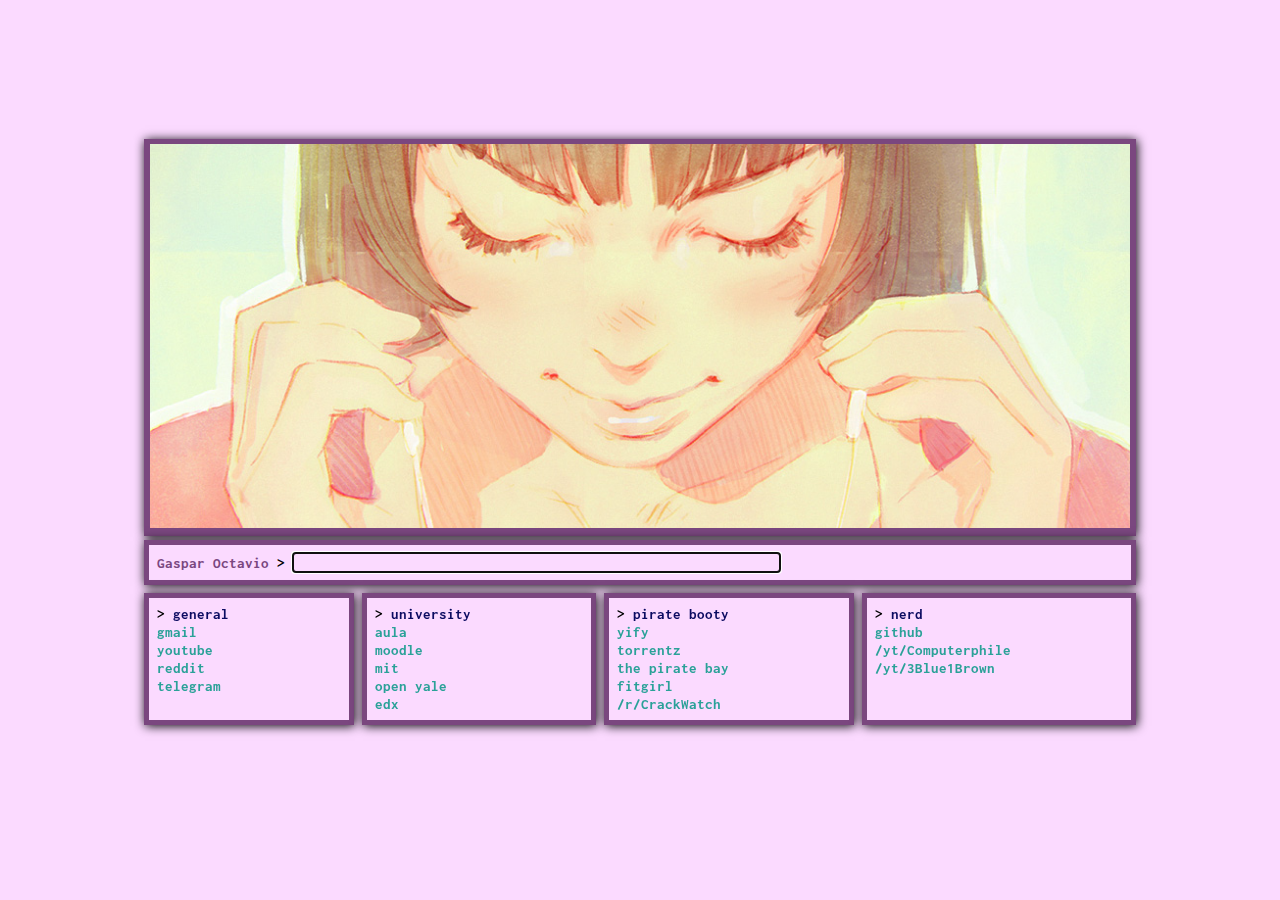
<file: Homepage/index.html>
<!DOCTYPE html>
<html lang="en-us">
  <head>
    <meta charset="UTF-8">
    <title>Startpage</title>
    <link rel="stylesheet" href="assets/style.css">
    <link rel="stylesheet" href="https://fonts.googleapis.com/css?family=Inconsolata">
  </head>
  <body>
    <div id="container">
      <div id="image">
        <center>
        <img src="bg.png" style="width:980px;height:auto;">
        </center>
        </div>
      <div id="searchbox">
        <h3><span class="blue">Gaspar Octavio </span><span class="magenta">> </span> </h3>
        <input type="text" id="search" autocapitalize="off" autocomplete="off" autocorrect="off" autofocus="autofocus" spellcheck="false" placeholder="" onkeypress="searchKeyPress(event)"></input>
      </div>
      <div id="links">
        <div class="box">
          <!-- ~ $ cd ~/general -->
          <h3><span class="magenta">> <span class="green">general</span></h3>
          <a href="https://mail.google.com/">gmail</a>
          <a href="https://www.youtube.com">youtube</a>
          <a href="https://www.reddit.com">reddit</a>
        <a href="https://web.telegram.org">telegram</a>
        </div>
          <div class="box">
          <h3><span class="magenta">> <span class="green">university</span></h3>
          <a href="https://aula.usm.cl/">aula</a>
          <a href="https://moodle.inf.utfsm.cl">moodle</a>
          <a href="https://ocw.mit.edu/index.htm">mit</a>
	  <a href="http://oyc.yale.edu/">open yale</a>
	  <a href="https://www.edx.org/">edx</a>
 
        </div>

        <div class="box">
          <!-- ~ $ cd ~/pirate booty -->
          <h3><span class="magenta">> <span class="green">pirate booty</span></h3>
          <a href="https://www.yts.ag">yify</a>
          <a href="https://torrentz2.eu/">torrentz</a>
          <a href="https://www.thepiratebay.org">the pirate bay</a>
          <a href="https://fitgirl-repacks.site/">fitgirl</a>
          <a href="https://www.reddit.com/r/CrackWatch/">/r/CrackWatch</a>
        </div>

        <div class="box">
          <!-- ~ $ cd ~/nerd -->
          <h3><span class="magenta">> <span class="green">nerd</span></h3>
          <a href="https://github.com/">github</a>
          <a href="https://www.youtube.com/channel/UC9-y-6csu5WGm29I7JiwpnA">/yt/Computerphile</a>
          <a href="https://www.youtube.com/channel/UCYO_jab_esuFRV4b17AJtAw">/yt/3Blue1Brown</a>
        </div>
      </div> 
    </div>
    <script type="text/javascript" src="assets/search.js"></script>
  </body>
</html>
</file>
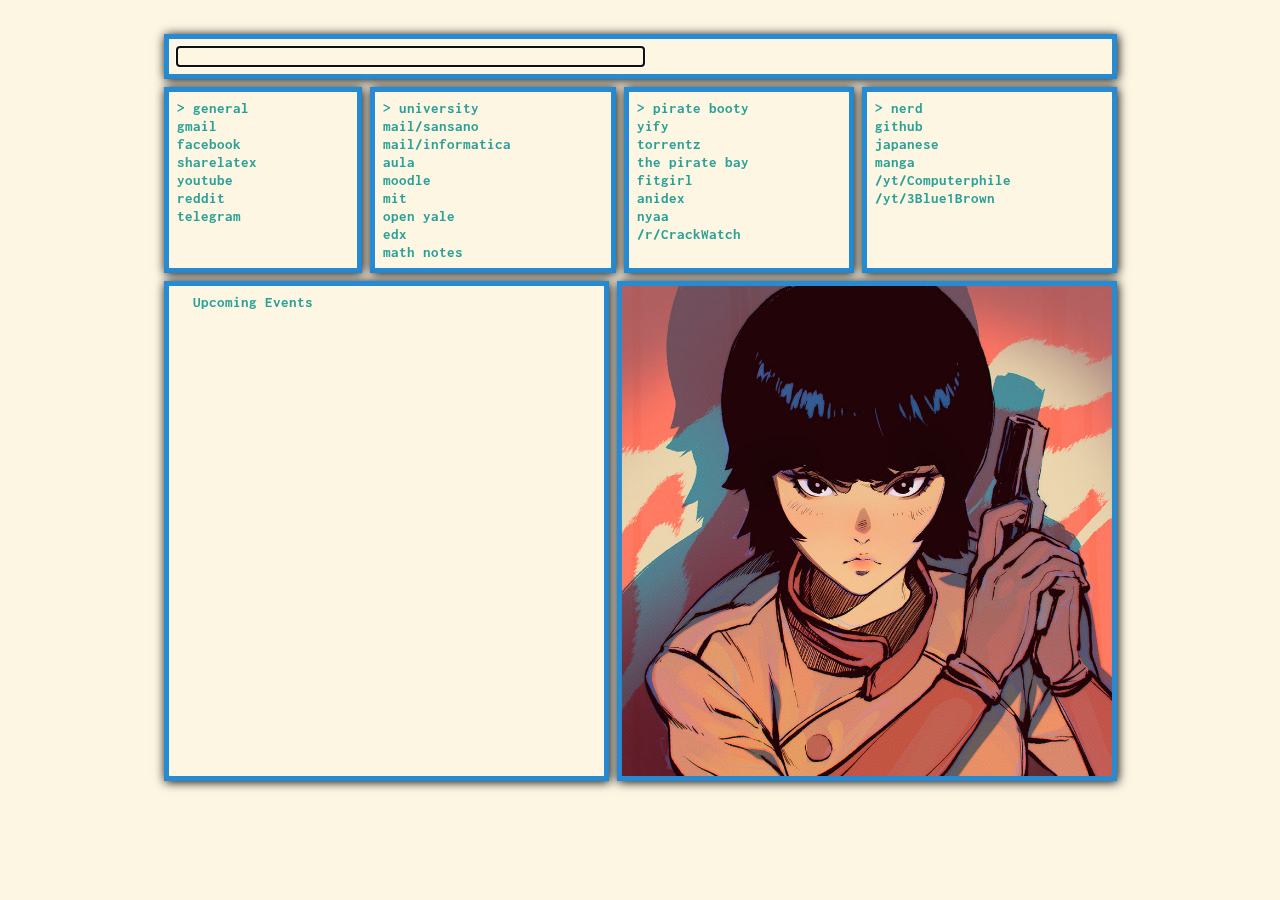
<file: Startpage/index.html>
<!DOCTYPE html>
<html lang="en-us">
  <head>
    <meta charset="UTF-8">
    <meta name="viewport" content="width=device-width,initial-scale=1,maximum-scale=1,user-scalable=no">
    <meta http-equiv="X-UA-Compatible" content="IE=edge,chrome=1">
    <meta name="HandheldFriendly" content="true">
    <title>Startpage</title>
    <link rel="stylesheet" href="assets/style.css">
    <link rel="stylesheet" href="https://fonts.googleapis.com/css?family=Inconsolata">
  </head>
  <body>
    <button id="authorize-button" style=></button>
    <button id="signout-button" style="display: none;"></button>  
    <div id="mycontainer">
      <div id="searchbox">
          <input type="text" id="search" autocapitalize="off" autocomplete="off" autocorrect="off" autofocus="autofocus" spellcheck="false" placeholder="" onkeypress="searchKeyPress(event)"></input>
      </div>
      <div id="mylinks">
        <div class="column mybox">
            <h3><span class="magenta"><span class="green">> general</span></h3>
            <a href="https://mail.google.com/">gmail</a>
            <a href="https://facebook.com/">facebook</a>    
	    <a href="https://www.sharelatex.com/project">sharelatex</a>
            <a href="https://www.youtube.com">youtube</a>
            <a href="https://www.reddit.com">reddit</a>
            <a href="https://web.telegram.org">telegram</a>
            </div>
        <div class="mybox">
            <h3><span class="magenta"><span class="green">> university</span></h3>
            <a href="https://mail.google.com/mail/u/1/#inbox">mail/sansano</a>    
            <a href="https://zimbra.alumnos.inf.utfsm.cl/">mail/informatica</a>
            <a href="https://aula.usm.cl/">aula</a>
            <a href="https://moodle.inf.utfsm.cl">moodle</a>
            <a href="https://ocw.mit.edu/index.htm">mit</a>
	    <a href="http://oyc.yale.edu/">open yale</a>
	    <a href="https://www.edx.org/">edx</a>
	    <a href="http://tutorial.math.lamar.edu/">math notes</a>
        </div>
        <div class="mybox">
            <h3><span class="magenta"> <span class="green">> pirate booty</span></h3>
            <a href="https://www.yts.ag">yify</a>
            <a href="https://torrentz2.eu/">torrentz</a>
            <a href="https://www.thepiratebay.org">the pirate bay</a>
            <a href="https://fitgirl-repacks.site/">fitgirl</a>
            <a href="https://anidex.info/">anidex</a>    
	    <a href="https://nyaa.si/">nyaa</a> 
            <a href="https://www.reddit.com/r/CrackWatch/">/r/CrackWatch</a>
        </div>
        <div class="mybox">
            <h3><span class="magenta"><span class="green">> nerd</span></h3>
            <a href="https://github.com/">github</a>
            <a href="http://www.mlcjapanese.co.jp/">japanese</a>
            <a href="https://inmanga.com/">manga</a>
	    <a href="https://www.youtube.com/channel/UC9-y-6csu5WGm29I7JiwpnA">/yt/Computerphile</a>
            <a href="https://www.youtube.com/channel/UCYO_jab_esuFRV4b17AJtAw">/yt/3Blue1Brown</a>
            
        </div>
      </div>
      <div id="mylinks">
        <div class="mybox">
          <h3><span class="magenta">> <span class="green">Upcoming Events</span></h3>
          <ul id="content"></ul>
        </div>
            <div id="image">
            <div class="flip-container" onclick="this.classList.toggle('hover');">
	    <div class="flipper">
		<div class="front">
             <img id="backgroundf"  style="width:490px;height:490px;" onmouseover="offHover();" 
      >
		</div>
		<div class="back">
             <img id="backgroundb" style="width:490px;height:490px;" onmouseout="onHover();">
		</div>
        
	</div>
            
                </div>
                </div>
            

      </div> 
    </div>
    </body>


    
    <script type="text/javascript">
      // Client ID and API key from the Developer Console
      var CLIENT_ID = "69731735051-cl071mfebmf9svel304uf1kgcitteois.apps.googleusercontent.com" ;

      // Array of API discovery doc URLs for APIs used by the quickstart
      var DISCOVERY_DOCS = ["https://www.googleapis.com/discovery/v1/apis/calendar/v3/rest"];

      // Authorization scopes required by the API; multiple scopes can be
      // included, separated by spaces.
      var SCOPES = "https://www.googleapis.com/auth/calendar.readonly";

      var authorizeButton = document.getElementById('authorize-button');
      var signoutButton = document.getElementById('signout-button');

      /**
       *  On load, called to load the auth2 library and API client library.
       */
      function handleClientLoad() {
        gapi.load('client:auth2', initClient);
      }

      /**
       *  Initializes the API client library and sets up sign-in state
       *  listeners.
       */
      function initClient() {
        gapi.client.init({
          discoveryDocs: DISCOVERY_DOCS,
          clientId: CLIENT_ID,
          scope: SCOPES
        }).then(function () {
          // Listen for sign-in state changes.
          gapi.auth2.getAuthInstance().isSignedIn.listen(updateSigninStatus);

          // Handle the initial sign-in state.
          updateSigninStatus(gapi.auth2.getAuthInstance().isSignedIn.get());
          authorizeButton.onclick = handleAuthClick;
          signoutButton.onclick = handleSignoutClick;
        });
      }

      /**
       *  Called when the signed in status changes, to update the UI
       *  appropriately. After a sign-in, the API is called.
       */
      function updateSigninStatus(isSignedIn) {
        if (isSignedIn) {
          authorizeButton.style.display = 'none';
          signoutButton.style.display = 'block';
          listUpcomingEvents();
        } else {
          authorizeButton.style.display = 'block';
          signoutButton.style.display = 'none';
        }
      }

      /**
       *  Sign in the user upon button click.
       */
      function handleAuthClick(event) {
        gapi.auth2.getAuthInstance().signIn();
      }

      /**
       *  Sign out the user upon button click.
       */
      function handleSignoutClick(event) {
        gapi.auth2.getAuthInstance().signOut();
      }

      /**
       * Append a pre element to the body containing the given message
       * as its text node. Used to display the results of the API call.
       *
       * @param {string} message Text to be placed in pre element.
       */
      function appendPre(message) {
        var pre = document.getElementById('content');
        //var textContent = document.createTextNode(message + '\n');>
        pre.innerHTML += ('<li><b>'+message+'</b></li>');
      }

      /**
       * Print the summary and start datetime/date of the next ten events in
       * the authorized user's calendar. If no events are found an
       * appropriate message is printed.
       */
      function listUpcomingEvents() {
        gapi.client.calendar.events.list({
          'calendarId': 'primary',
          'timeMin': (new Date()).toISOString(),
          'showDeleted': false,
          'singleEvents': true,
          'maxResults': 100,
          'orderBy': 'startTime'
        }).then(function(response) {
          var events = response.result.items;
	  var max = 19;
	  if ( max>events.length){
	  	max = event.length;
	  }
          if (events.length > 0) {
            for (i = 0; i < max; i++) {
              var event = events[i];
              var when = event.start.dateTime;
              if (!when) {
                when = event.start.date;
               
              }
                if((!(event.summary.includes("Aprender"))) && (!(event.summary.includes("SEMANA")))){
                     when = when.split("T")[0].split("-");
                     year = when[0];
                     month = when[1];
                     day = when[2];
              appendPre( day+"/"+month+"    "+event.summary);
	    }else{
	    	max = max +1;
	    }
            }
          } else {
            appendPre('No upcoming events found.');
          }
        });
      }

    </script>
    <script type="text/javascript" src="assets/search.js"></script>
    <script type="text/javascript" src="assets/bg.js"></script> 
    <script async defer src="https://apis.google.com/js/api.js"
      onload="this.onload=function(){};handleClientLoad()"
      onreadystatechange="if (this.readyState === 'complete') this.onload()">
    </script>        
           
  
</html>
</file>
<file: Homepage/assets/style.css>
html,
body,
h3 {
  margin: 0;
  padding: 0;
}

/* -------------------------------------------------------------------
  BASE
---------------------------------------------------------------------- */

body {
  background-color: #FBDAFF;
  color: #EDEDED;
  font-family: "Inconsolata", monospace;
  font-size: 15px;
}

h3 {
  display: inline;
  padding-bottom: 5px;
  font-size: 1em;
}

a, a:visited {
  display: block;
  padding-top: 2px;
  color: #2aa198;
  font-weight: bold;
  text-decoration: none;
}
a:hover { color: #dc322f; }

/* -------------------------------------------------------------------
  COLOURS
---------------------------------------------------------------------- */

.blue     {	color: #7A477F; }
.cyan     { color: #2aa198; }
.green    { color: #0B0B61; }
.magenta  { color: #000000; }
.orange   { color: #cb4b16; }
.red      { color: #dc322f; }
.violet   { color: #6c71c4; }
.yellow   { color: #b58900; }

/* -------------------------------------------------------------------
  LAYOUT
---------------------------------------------------------------------- */

#container {
  position: absolute;
  top: 15%;
  left: 0;
  right: 0;
  margin: 0 auto;
  padding: 0 20px;
  width: 1000px;
  height: auto;
}

#searchbox {
  margin: 4px;
  padding: 8px;
  background-color: #FBDAFF;
  border: 5px solid #7A477F;
  -webkit-box-shadow: 1px 1px 10px 0px #000;
     -moz-box-shadow: 1px 1px 10px 0px #000;
          box-shadow: 1px 1px 10px 0px #000;
}

#image {
  margin: 4px;  
  background-color: #7A477F;
  border: 5px solid #7A477F;
  -webkit-box-shadow: 1px 1px 10px 0px #000;
     -moz-box-shadow: 1px 1px 10px 0px #000;
          box-shadow: 1px 1px 10px 0px #000;
}

#links {
  display: -moz-box;
  display: -webkit-box;
  width: 100%;
}

.box {
  -webkit-box-flex: 1;
  -moz-box-flex: 1;
  margin: 4px;
  padding: 8px;
  background-color: #FBDAFF;
  border: 5px solid #7A477F;
  -webkit-box-shadow: 1px 1px 10px 0px #000;
     -moz-box-shadow: 1px 1px 10px 0px #000;
          box-shadow: 1px 1px 10px 0px #000;
}

/* -------------------------------------------------------------------
  SEARCH
---------------------------------------------------------------------- */

form {
  display: inline;
}

input 	{
  display: inline;
  width: 50%;
  background: none;
  border: none;
  color: #7A477F;
  font-size: 1em;
  font-weight: bold;
}
</file>
<file: Startpage/assets/style.css>
html,
body,
h3 {
  margin: 0;
  padding: 0;
}

button {
    background-color: #FDF6E3;
    border: none;
    color: white;
    padding: 15px 32px;
    text-align: center;
    text-decoration: none;
    display: inline-block;
    font-size: 16px;
}

body {
  background-color: #FDF6E3;
  color: #EDEDED;
  font-family: "Inconsolata", monospace;
  font-size: 15px;
}

h3 {
  display: inline;
  padding-bottom: 5px;
  font-size: 1em;
}

ul {
  font-size: 20px;
  list-style: none;    
  color: #2aa198;
      
}

li:before {
    content: ">";
    padding-right: 8px;
    color: #268BD2; 
}

a, a:visited {
  display: block;
  padding-top: 2px;
  color: #2aa198;
  font-weight: bold;
  text-decoration: none;
}
a:hover { color: #dc322f; }

/* -------------------------------------------------------------------
  COLOURS
---------------------------------------------------------------------- */

.blue     {	color: #7F7534; }
.cyan     { color: #2aa198; }
.green    { color: #2aa198; }
.magenta  { color: #FDF6E3; }
.orange   { color: #cb4b16; }
.red      { color: #dc322f; }
.violet   { color: #6c71c4; }
.yellow   { color: #b58900; }



#mycontainer {

  top: 13%;
  left: 0;
  right: 0;
  margin: 0 auto;
  padding: 0 20px;
  width: 961px;
  height: auto;
}

#searchbox {
  margin: 4px;
  padding: 8px;
  background-color: #FDF6E3;
  border: 5px solid #268BD2;
  -webkit-box-shadow: 1px 1px 10px 0px #000;
     -moz-box-shadow: 1px 1px 10px 0px #000;
          box-shadow: 1px 1px 10px 0px #000;
}

#image {
  margin: 4px;
    width: 490px;
    height: 490px;
  background-color: #268BD2;
  border: 5px solid #268BD2;
  -webkit-box-shadow: 1px 1px 10px 0px #000;
     -moz-box-shadow: 1px 1px 10px 0px #000;
          box-shadow: 1px 1px 10px 0px #000;
}

#mylinks {
  display: -moz-box;
  display: -webkit-box;
  width: 100%;
}



.mybox {
    margin: 4px;
  padding: 8px;
  background-color: #FDF6E3;
  border: 5px solid #268BD2;
  -webkit-box-shadow: 1px 1px 10px 0px #000;
  -moz-box-shadow: 1px 1px 10px 0px #000;
       box-shadow: 1px 1px 10px 0px #000;
  -webkit-box-flex: 1;
  -moz-box-flex: 1;
  }


form {
  display: inline;
}

input 	{
  display: inline;
  width: 50%;
  background: none;
  border: none;
  color: #268BD2;
  font-size: 1em;
  font-weight: bold;
}

.flip-container {
	perspective: 1000px;
}
	/* flip the pane when hovered */
	.flip-container:hover .flipper, .flip-container.hover .flipper {
		transform: rotateY(180deg);
	}

.flip-container, .front, .back {
	width: 320px;
	height: 480px;
}

/* flip speed goes here */
.flipper {
	transition: 0.6s;
	transform-style: preserve-3d;
	position: relative;
}

/* hide back of pane during swap */
.front{
	backface-visibility: hidden;
	position: absolute;
	top: 0;
	left: 0;
}

.back {
	backface-visibility: hidden;
    font-size: 15px;
	position: absolute;
	top: 0;
	left: 0;
}

/* front pane, placed above back */
.front {
	z-index: 2;
	/* for firefox 31 */
	transform: rotateY(0deg);
}

/* back, initially hidden pane */
.back {
	transform: rotateY(180deg);
}
</file>
